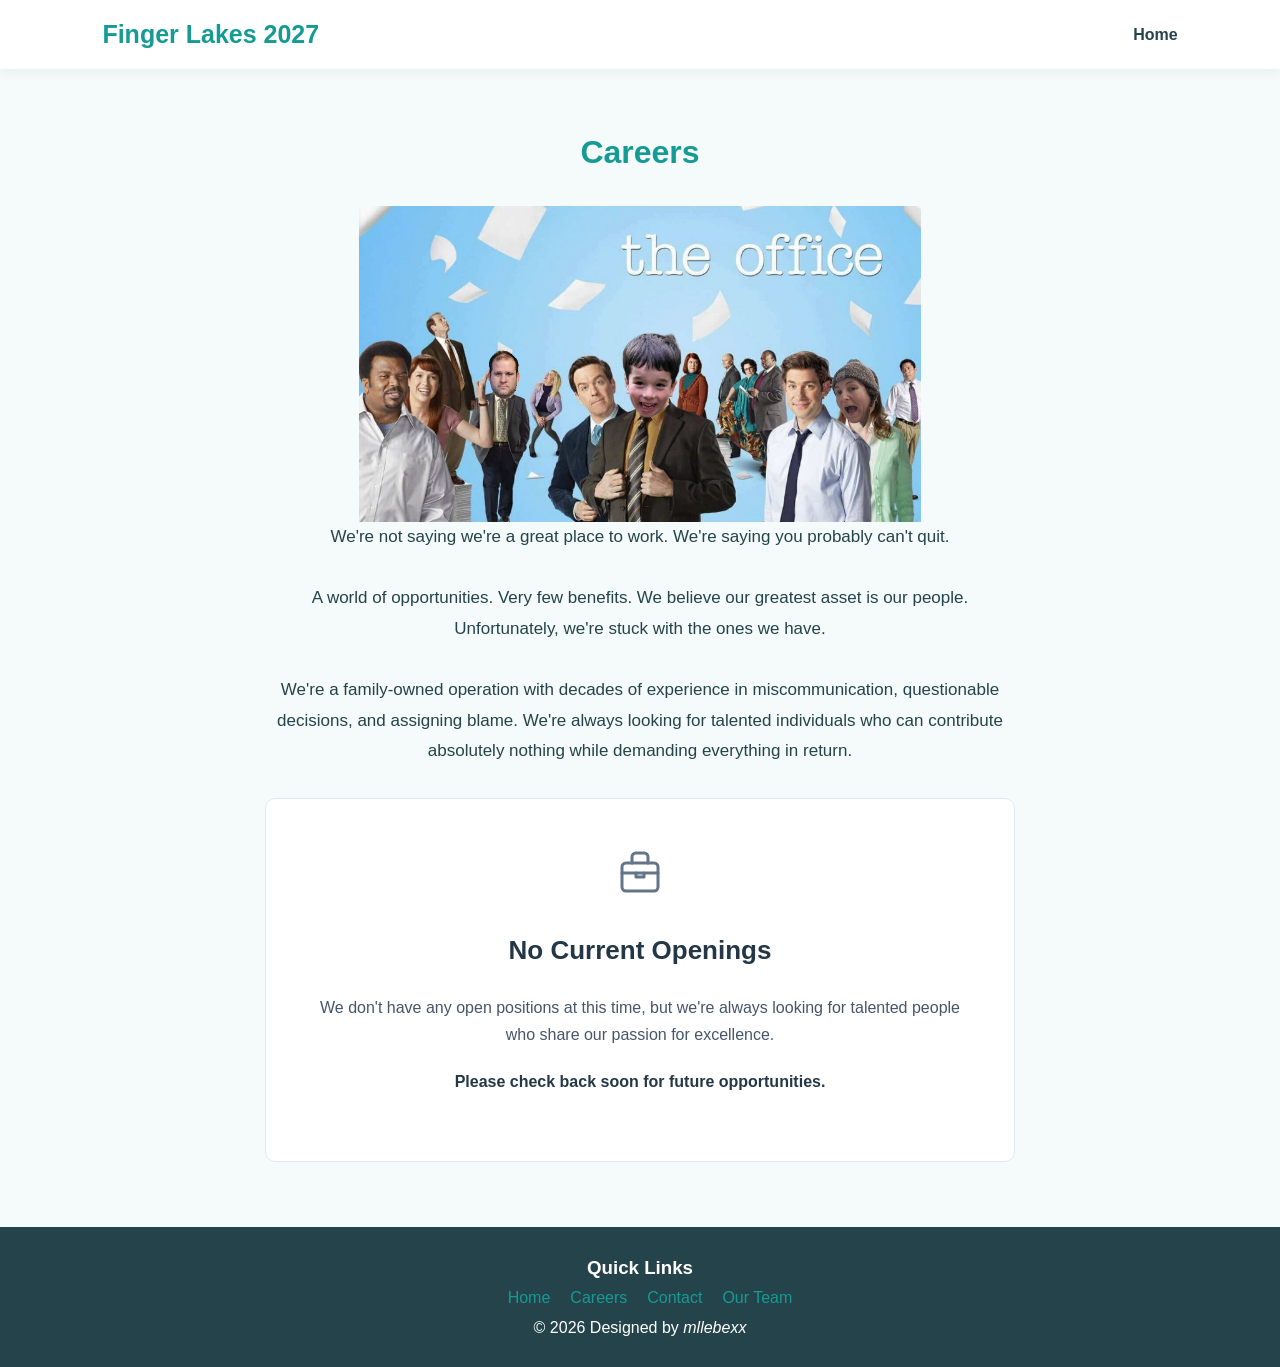
<file: Careers.html>
<!DOCTYPE html>
<html lang="en">
<head>
<link rel="stylesheet" href="styles.css">
<meta charset="UTF-8">
<meta name="viewport" content="width=device-width, initial-scale=1.0">
<title>Careers</title>
<style>
</style>
</head>
<body>
<header>
    <div class="logo">Finger Lakes 2027</div>
    <nav>
        <a href="./index.html">Home</a>
    </nav>
</header>

<section id="careers">
    <h2 class="section-title">Careers</h2>
    <div class="intro">
        <img src="./Images/careers.jpg" alt="The office" style="display: block;
        margin-left: auto;
        margin-right: auto;
        max-width: 75%; /* Prevents image overflow on mobile */
        height: auto;"/>
        <div class="intro">
            <p>
                We're not saying we're a great place to work. We're saying you probably can't quit.
            </p>
            <br>
            <p>
                A world of opportunities. Very few benefits. We believe our greatest asset is our people. Unfortunately, we're stuck with the ones we have.
            </p>
            <br>
            <p>
                We're a family-owned operation with decades of experience in miscommunication, questionable decisions, and assigning blame.
                We're always looking for talented individuals who can contribute absolutely nothing while demanding everything in return.
            </p>
        </div>
        <br>
        <div class="careers-content">
            <div class="careers-icon">
              <!-- Briefcase Icon -->
              <svg xmlns="http://www.w3.org/2000/svg"
                   width="48" height="48" viewBox="0 0 24 24"
                   fill="none" stroke="currentColor"
                   stroke-width="1.5" stroke-linecap="round"
                   stroke-linejoin="round">
                <rect x="3" y="7" width="18" height="14" rx="2"/>
                <path d="M16 7V4a2 2 0 0 0-2-2h-4a2 2 0 0 0-2 2v3"/>
                <path d="M3 12h18"/>
                <path d="M10 12v2h4v-2"/>
              </svg>
            </div>
        
            <h2>No Current Openings</h2>
        
            <p>
              We don't have any open positions at this time, 
              but we're always looking for talented people who 
              share our passion for excellence.
            </p>
        
            <p class="careers-message">
              Please check back soon for future opportunities.
            </p>
          </div>
    </div>
</section>
<footer>
    <!-- <h3>❤️ Family, Fun & Forever Memories</h3>
    <p>Made with love for our family vacation!</p> -->
    <div class="footer-links">
        <h3>Quick Links</h3>
        <ul>
            <li><a href="./index.html">Home</a></li>
            <li><a href="./Careers.html">Careers</a></li>
            <li><a href="./Contact.html">Contact</a></li>
            <li><a href="./Team.html">Our Team</a></li>
        </ul>
      </div>
    <p>© 2026 Designed by <i>mllebexx</i></p>
</footer>
<script>
</script>

</body>
</html>
</file>
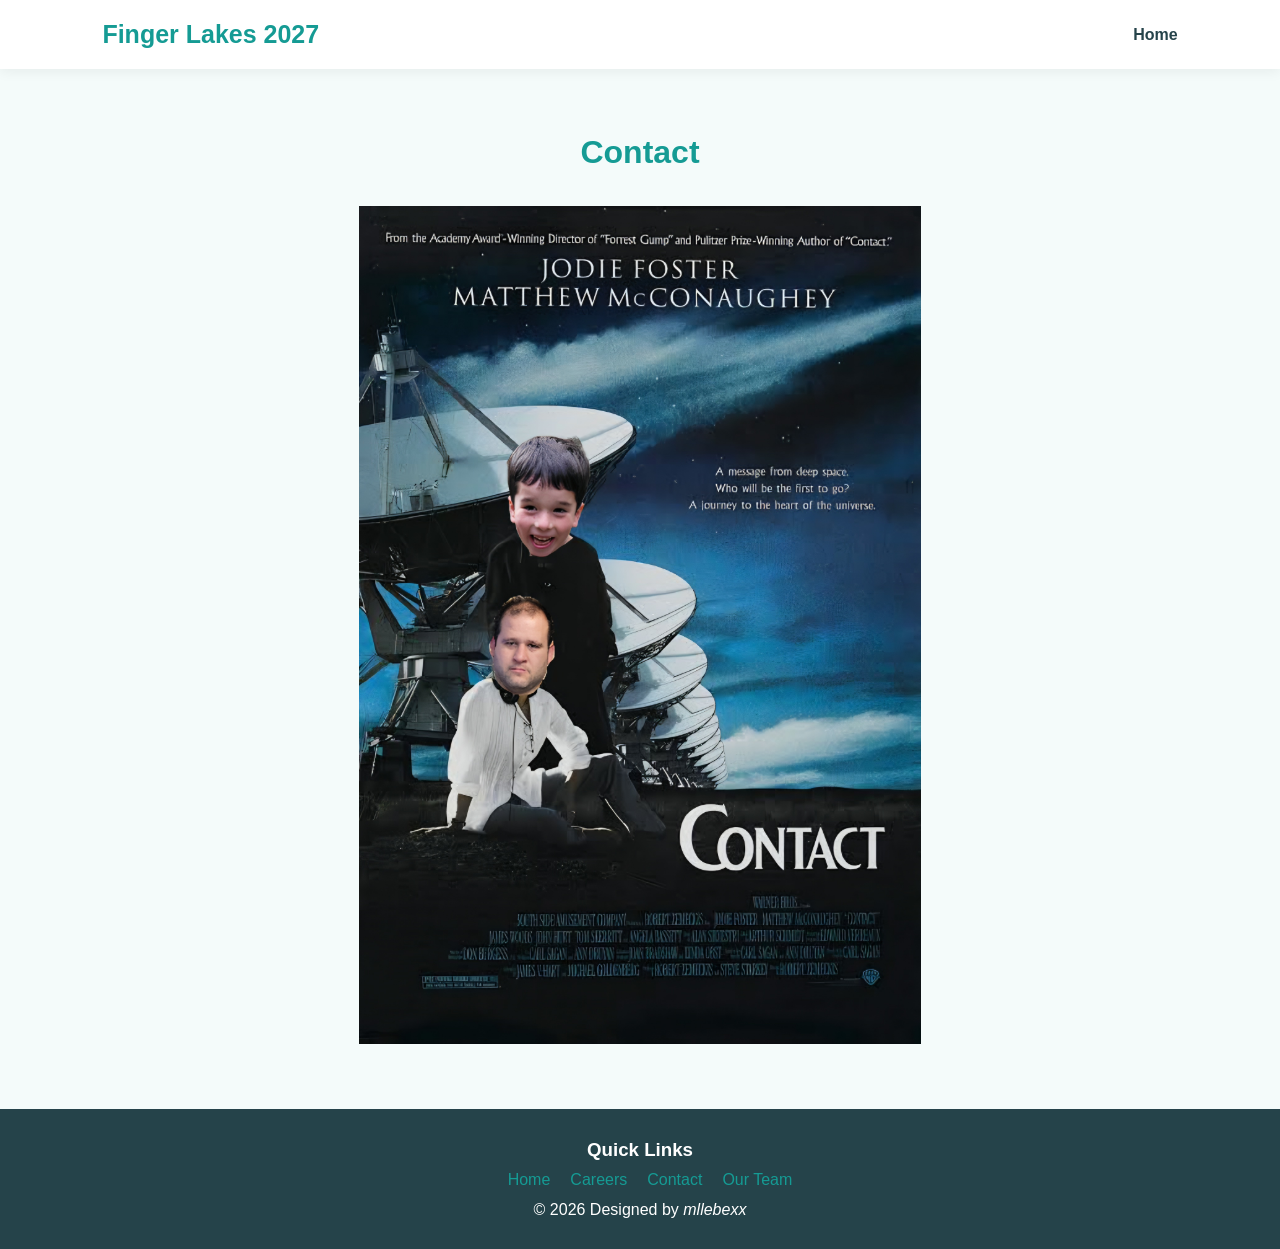
<file: Contact.html>
<!DOCTYPE html>
<html lang="en">
<head>
<link rel="stylesheet" href="styles.css">
<meta charset="UTF-8">
<meta name="viewport" content="width=device-width, initial-scale=1.0">
<title>Contact</title>

<style>
</style>
</head>

<body>

<header>
    <div class="logo">Finger Lakes 2027</div>
    <nav>
        <a href="./index.html">Home</a>
    </nav>
</header>

<section id="team">
    <h2 class="section-title">Contact</h2>
    <div class="intro">
        <img src="./Images/contact.jpg" alt="Jodi Foster" style="display: block;
        margin-left: auto;
        margin-right: auto;
        max-width: 75%; /* Prevents image overflow on mobile */
        height: auto;"/>
    </div>
</section>
<footer>
    <!-- <h3>❤️ Family, Fun & Forever Memories</h3>
    <p>Made with love for our family vacation!</p> -->
    <div class="footer-links">
        <h3>Quick Links</h3>
        <ul>
          <li><a href="./index.html">Home</a></li>
          <li><a href="./Careers.html">Careers</a></li>
          <li><a href="./Contact.html">Contact</a></li>
          <li><a href="./Team.html">Our Team</a></li>
        </ul>
      </div>
    <p>© 2026 Designed by <i>mllebexx</i></p>
</footer>
<script>
</script>

</body>
</html>
</file>
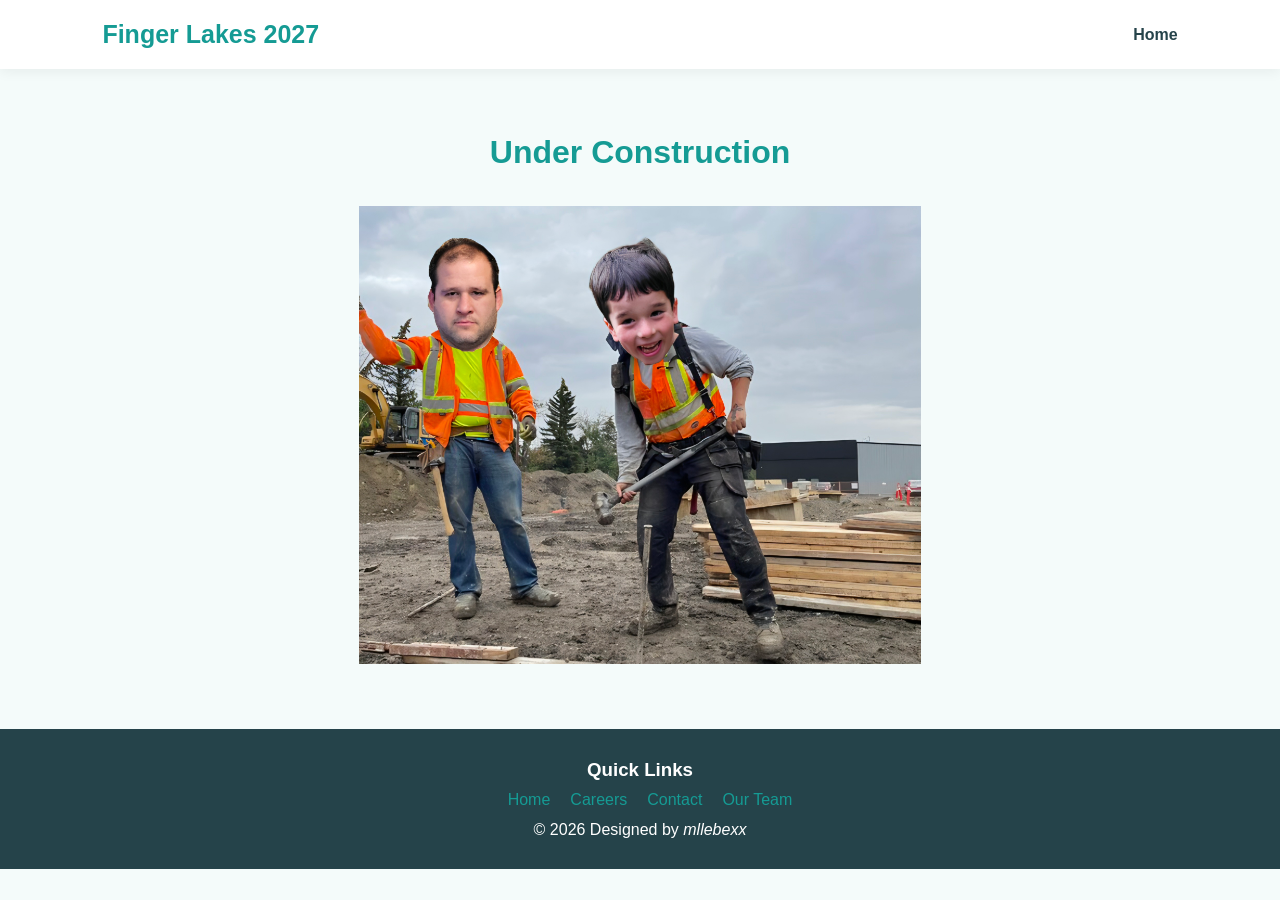
<file: Itinerary.html>
<!DOCTYPE html>
<html lang="en">
<head>
<link rel="stylesheet" href="styles.css">
<meta charset="UTF-8">
<meta name="viewport" content="width=device-width, initial-scale=1.0">
<title>Itinerary</title>

<style>
</style>
</head>

<body>

<header>
    <div class="logo">Finger Lakes 2027</div>
    <nav>
        <a href="./index.html">Home</a>
    </nav>
</header>

<section id="about">
    <h2 class="section-title">Under Construction</h2>
    <div class="intro">
        <img src="./Images/under_construction.jpg" alt="Under Construction" style="display: block;
        margin-left: auto;
        margin-right: auto;
        max-width: 75%; /* Prevents image overflow on mobile */
        height: auto;"/>
    </div>
</section>
<footer>
    <!-- <h3>❤️ Family, Fun & Forever Memories</h3>
    <p>Made with love for our family vacation!</p> -->
    <div class="footer-links">
        <h3>Quick Links</h3>
        <ul>
            <li><a href="./index.html">Home</a></li>
            <li><a href="./Careers.html">Careers</a></li>
            <li><a href="./Contact.html">Contact</a></li>
            <li><a href="./Team.html">Our Team</a></li>
        </ul>
      </div>
    <p>© 2026 Designed by <i>mllebexx</i></p>
</footer>
<script>
</script>

</body>
</html>
</file>
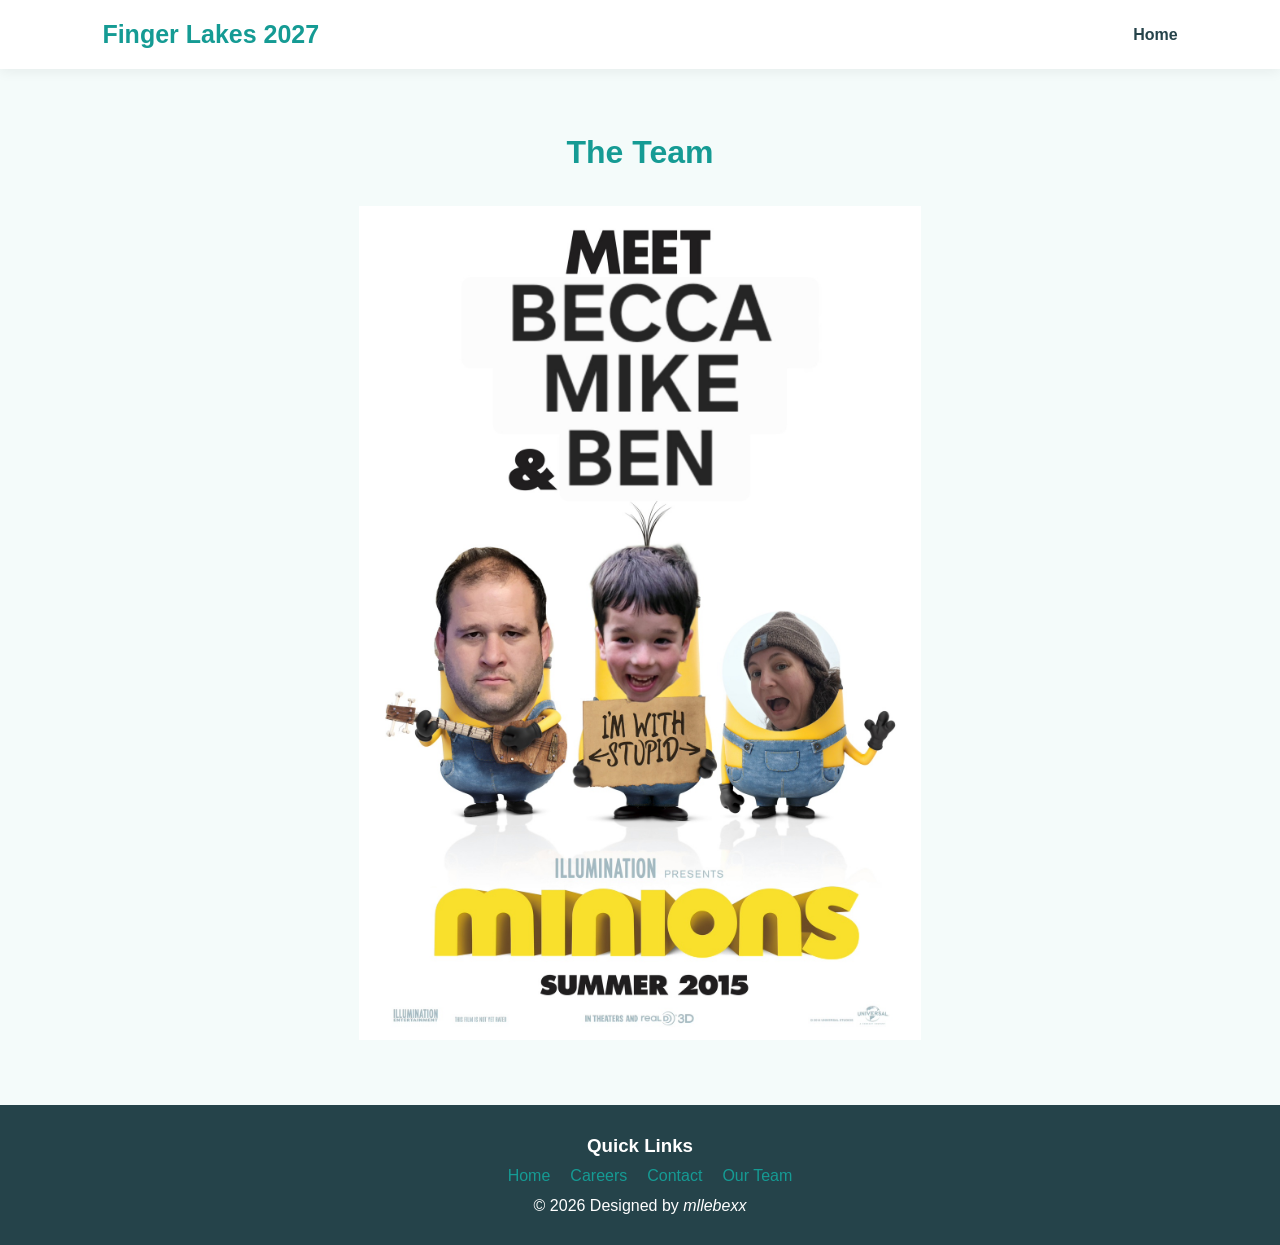
<file: Team.html>
<!DOCTYPE html>
<html lang="en">
<head>
<link rel="stylesheet" href="styles.css">
<meta charset="UTF-8">
<meta name="viewport" content="width=device-width, initial-scale=1.0">
<title>The Team</title>

<style>
</style>
</head>

<body>

<header>
    <div class="logo">Finger Lakes 2027</div>
    <nav>
        <a href="./index.html">Home</a>
    </nav>
</header>

<section id="team">
    <h2 class="section-title">The Team</h2>
    <div class="intro">
        <img src="./Images/theteam.jpg" alt="Our Family" style="display: block;
        margin-left: auto;
        margin-right: auto;
        max-width: 75%; /* Prevents image overflow on mobile */
        height: auto;"/>
    </div>
</section>
<footer>
    <!-- <h3>❤️ Family, Fun & Forever Memories</h3>
    <p>Made with love for our family vacation!</p> -->
    <div class="footer-links">
        <h3>Quick Links</h3>
        <ul>
          <li><a href="./index.html">Home</a></li>
          <li><a href="./Careers.html">Careers</a></li>
          <li><a href="./Contact.html">Contact</a></li>
          <li><a href="./Team.html">Our Team</a></li>
        </ul>
      </div>
    <p>© 2026 Designed by <i>mllebexx</i></p>
</footer>
<script>
</script>

</body>
</html>
</file>
<file: styles.css>
* {
    margin: 0;
    padding: 0;
    box-sizing: border-box;
    font-family: 'Segoe UI', sans-serif;
    scroll-behavior: smooth;
}

body {
    background: #f4fbfa;
    color: #25434a;
}

header {
    background: #ffffff;
    padding: 20px 8%;
    display: flex;
    justify-content: space-between;
    align-items: center;
    box-shadow: 0 3px 12px rgba(0,0,0,.06);
}

/* Main container */
.container {
    max-width: 1100px;
    margin: 0 auto;
    padding: 60px 30px;
}

/* Page heading */
.page-header {
    text-align: center;
    margin-bottom: 55px;
}

.page-header h1 {
    color: #159E9A;
    font-size: 36px;
    font-weight: 700;
    margin-bottom: 12px;
}

.page-header p {
    color: #64748B;
    font-size: 16px;
}

.logo {
    font-size: 25px;
    font-weight: bold;
    color: #159b94;
}

nav a {
    text-decoration: none;
    color: #25434a;
    margin-left: 20px;
    font-weight: 600;
}

nav a:hover {
    color: #159b94;
}

/*Section styles*/
section {
    padding: 65px 8%;
}

.section-title {
    text-align: center;
    font-size: 32px;
    margin-bottom: 35px;
    color: #159b94;
}

/*Footer styles*/
footer {
    background: #25434a;
    color: white;
    text-align: center;
    padding: 30px;
    width: 100%;
}
.footer-links ul {
  list-style: none;
  padding: 0;
  margin-top: 10px;
  display: flex;
  justify-content: center;
}

.footer-links li {
  margin-bottom: 12px;
  padding-left: 20px;
}

.hero {
    min-height: 500px;
    background:
    linear-gradient(rgba(0,0,0,.3),rgba(0,0,0,.35)),
    url('./Images/FingerLakes_Header.jpg');
    background-size: cover;
    background-position: center;
    display: flex;
    align-items: center;
    justify-content: center;
    text-align: center;
    color: white;
    padding: 30px;
}

.hero h1 {
    font-size: clamp(38px, 6vw, 65px);
    margin-bottom: 15px;
}

.hero p {
    font-size: 20px;
    margin-bottom: 25px;
}

.btn {
    display: inline-block;
    background: #ffb84d;
    color: #25434a;
    padding: 14px 28px;
    border-radius: 30px;
    text-decoration: none;
    font-weight: bold;
    transition: .3s;
}

.btn:hover {
    background: #fff;
    transform: translateY(-3px);
}

.intro {
    text-align: center;
    max-width: 750px;
    margin: auto;
    line-height: 1.8;
    font-size: 17px;
}

.countdown {
    background: #159b94;
    color: white;
    text-align: center;
    padding: 45px 20px;
}

.countdown h2 {
    font-size: 30px;
    margin-bottom: 20px;
}

.timer {
    display: flex;
    justify-content: center;
    gap: 20px;
    flex-wrap: wrap;
}

.timer div {
    background: white;
    color: #159b94;
    padding: 20px;
    border-radius: 12px;
    min-width: 85px;
}

.timer strong {
    display: block;
    font-size: 30px;
}

.grid {
    display: grid;
    grid-template-columns: repeat(auto-fit, minmax(240px, 1fr));
    gap: 25px;
}

.card {
    background: white;
    border-radius: 15px;
    overflow: hidden;
    box-shadow: 0 5px 18px rgba(0,0,0,.07);
    transition: .3s;
}

.card:hover {
    transform: translateY(-5px);
}

.card img {
    width: 100%;
    height: 210px;
    object-fit: cover;
}

.card-content {
    padding: 20px;
}

.card h3 {
    color: #159b94;
    margin-bottom: 10px;
}

.card p {
    line-height: 1.6;
}

.itinerary {
    max-width: 500px;
    margin: auto;
}

.day {
    background: white;
    padding: 22px;
    margin-bottom: 15px;
    border-left: 5px solid #ffb84d;
    border-radius: 8px;
    box-shadow: 0 3px 12px rgba(0,0,0,.05);
}

.day h3 {
    color: #159b94;
    margin-bottom: 8px;
}

.checklist {
    max-width: 600px;
    margin: auto;
    background: white;
    padding: 30px;
    border-radius: 15px;
    box-shadow: 0 5px 18px rgba(0,0,0,.06);
}

.checklist label {
    display: block;
    padding: 12px 0;
    border-bottom: 1px solid #eee;
    cursor: pointer;
}

.checklist input {
    margin-right: 12px;
    accent-color: #159b94;
}

/* Card layout */
.links-grid {
    display: grid;
    grid-template-columns: repeat(2, 1fr);
    gap: 30px;
    max-width: 100%;
}

/* Card headings */
.link-card h2 {
    color: #159E9A;
    font-size: 21px;
    margin-bottom: 12px;
}

/* Individual cards */
.link-card {
    background-color: #FFFFFF;
    padding: 32px;
    border-radius: 16px;
    box-shadow: 0 4px 15px rgba(0, 0, 0, 0.05);
    border: 1px solid #E8F0EF;
    transition: transform 0.25s ease,
                box-shadow 0.25s ease;
}

.link-card:hover {
    transform: translateY(-5px);
    box-shadow: 0 10px 25px rgba(0, 0, 0, 0.08);
}

/* Icon styling */
.icon-container {
    width: 48px;
    height: 48px;
    background-color: #E4F4F1;
    color: #159E9A;
    border-radius: 12px;

    display: flex;
    align-items: center;
    justify-content: center;

    margin-bottom: 22px;
}

.icon-container svg {
    width: 24px;
    height: 24px;
}

/* Card descriptions */
.link-card p {
    color: #64748B;
    font-size: 15px;
    line-height: 1.6;
    margin-bottom: 25px;
}

/* Buttons */
.card-button {
    display: flex;
    align-items: center;
    justify-content: center;
    gap: 10px;

    background-color: #159E9A;
    color: #FFFFFF;

    text-decoration: none;
    font-size: 15px;
    font-weight: 600;

    padding: 13px 18px;
    border-radius: 9px;

    transition: background-color 0.2s ease;
}

.card-button:hover {
    background-color: #117E7B;
}

.card-button svg {
    width: 18px;
    height: 18px;
}

a {
  text-decoration: none;
  color: #159b94;
}
 
.iframe-wrapper {
    width: 300px;  /* Final scaled width (800 * 0.5) */
    height: 185px; /* Final scaled height (600 * 0.5) */
    overflow: hidden;
    margin: auto;
  }

  .iframe-wrapper iframe {
    width: 600px;  /* Original native width of the content */
    height: 371px; /* Original native height of the content */
    transform: scale(0.5);
    transform-origin: 0 0;
    border: 0;
  }

@media(max-width: 650px) {
    header {
        flex-direction: column;
        gap: 15px;
    }

    nav a {
        margin: 0 7px;
        font-size: 13px;
    }

    section {
        padding: 45px 6%;
    }
    .container {
        padding: 40px 20px;
    }

    .page-header {
        margin-bottom: 35px;
    }

    .page-header h1 {
        font-size: 29px;
    }

    .links-grid {
        grid-template-columns: 1fr;
        gap: 20px;
    }

    .link-card {
        padding: 25px;
    }
}

.careers-content {
    text-align: center;
    padding: 50px 30px;
    border: 1px solid #e2e8f0;
    border-radius: 10px;
    background-color: #ffffff;
  }

  .careers-icon {
    color: #64748b;
    margin-bottom: 20px;
  }

  .careers-content h2 {
    font-size: 26px;
    margin: 0 0 20px;
    color: #243746;
  }

  .careers-content p {
    max-width: 650px;
    margin: 0 auto 15px;
    line-height: 1.7;
    font-size: 16px;
    color: #475569;
  }

  .careers-content .careers-message {
    font-weight: 600;
    color: #243746;
    margin-top: 20px;
  }
</file>
